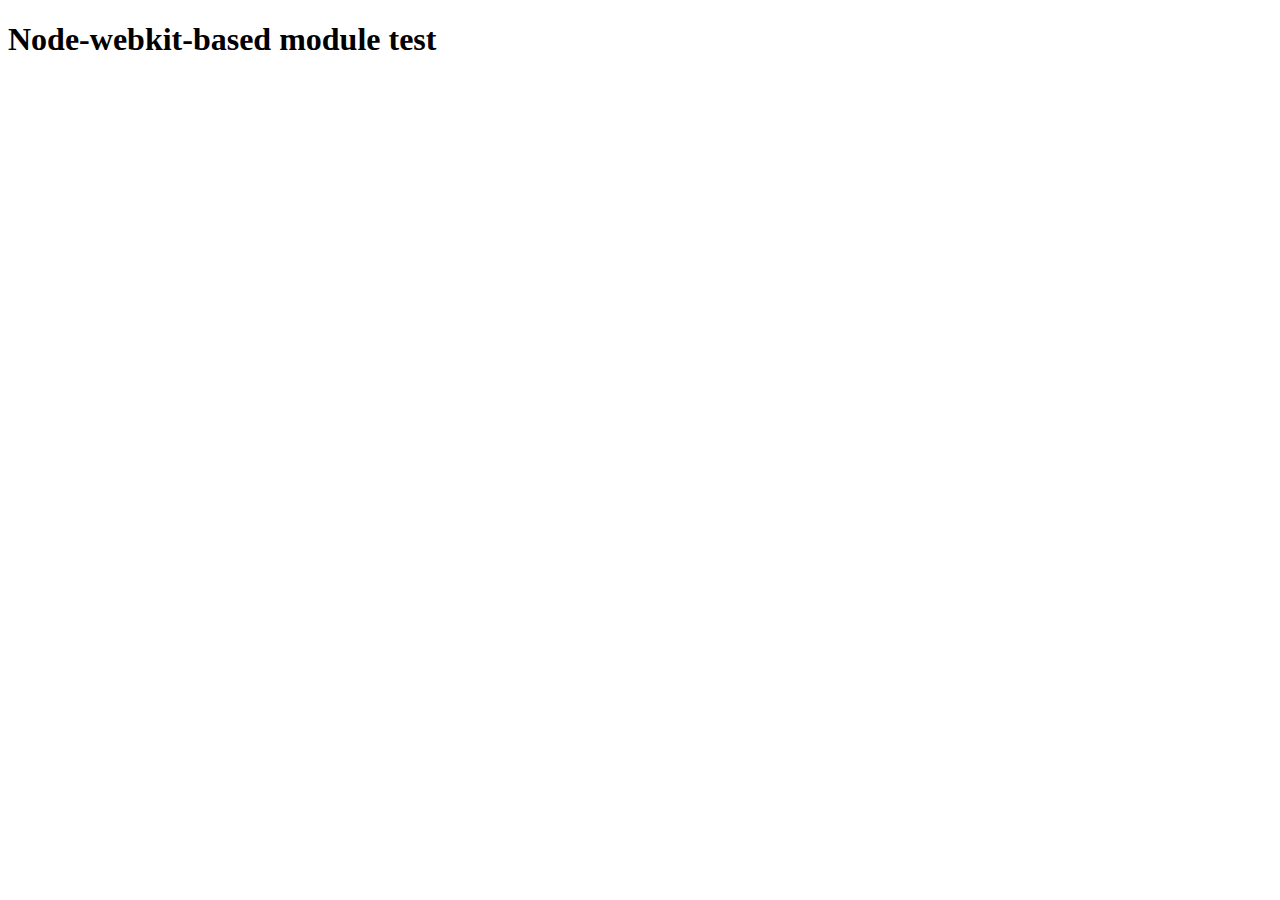
<file: webapi/node_modules/node-pre-gyp/lib/util/nw-pre-gyp/index.html>
<!doctype html>
<html>
<head>
<meta charset="utf-8">
<title>Node-webkit-based module test</title>
<script>
function nwModuleTest(){
   var util = require('util');
   var moduleFolder = require('nw.gui').App.argv[0];
   try {
      require(moduleFolder);
   } catch(e) {
      if( process.platform !== 'win32' ){
         util.log('nw-pre-gyp error:');
         util.log(e.stack);
      }
      process.exit(1);
   }
   process.exit(0);
}
</script>
</head>
<body onload="nwModuleTest()">
<h1>Node-webkit-based module test</h1>
</body>
</html>
</file>
